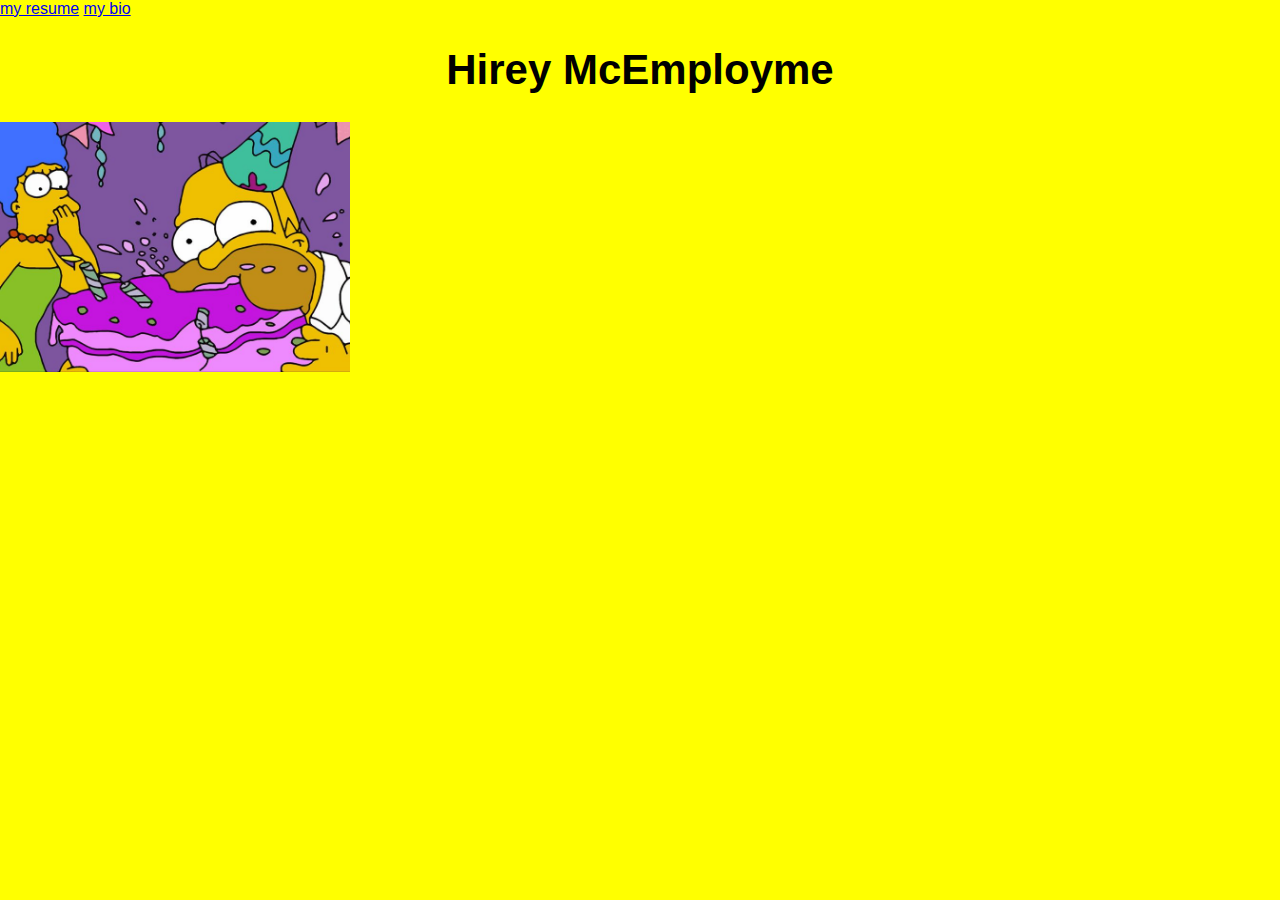
<file: index.html>
<!DOCTYPE HTML>

<html>

<head>
  <title>home</title>
  <meta charset="utf-8"/>
  <link rel="stylesheet" type="text/css" href="main.css">
 
</head>

<body>
  

  <a href="https://yashsathe.github.io/resume.html">my resume</a>

  <a href="https://yashsathe.github.io/bio.html">my bio</a>
  
  <h1>Hirey McEmployme</h1>
  
  <img src="myresumephoto.jpeg" alt="By far the most professional photo of me ever caught on camera" width="350" height="250">

</body>
</html>
</file>
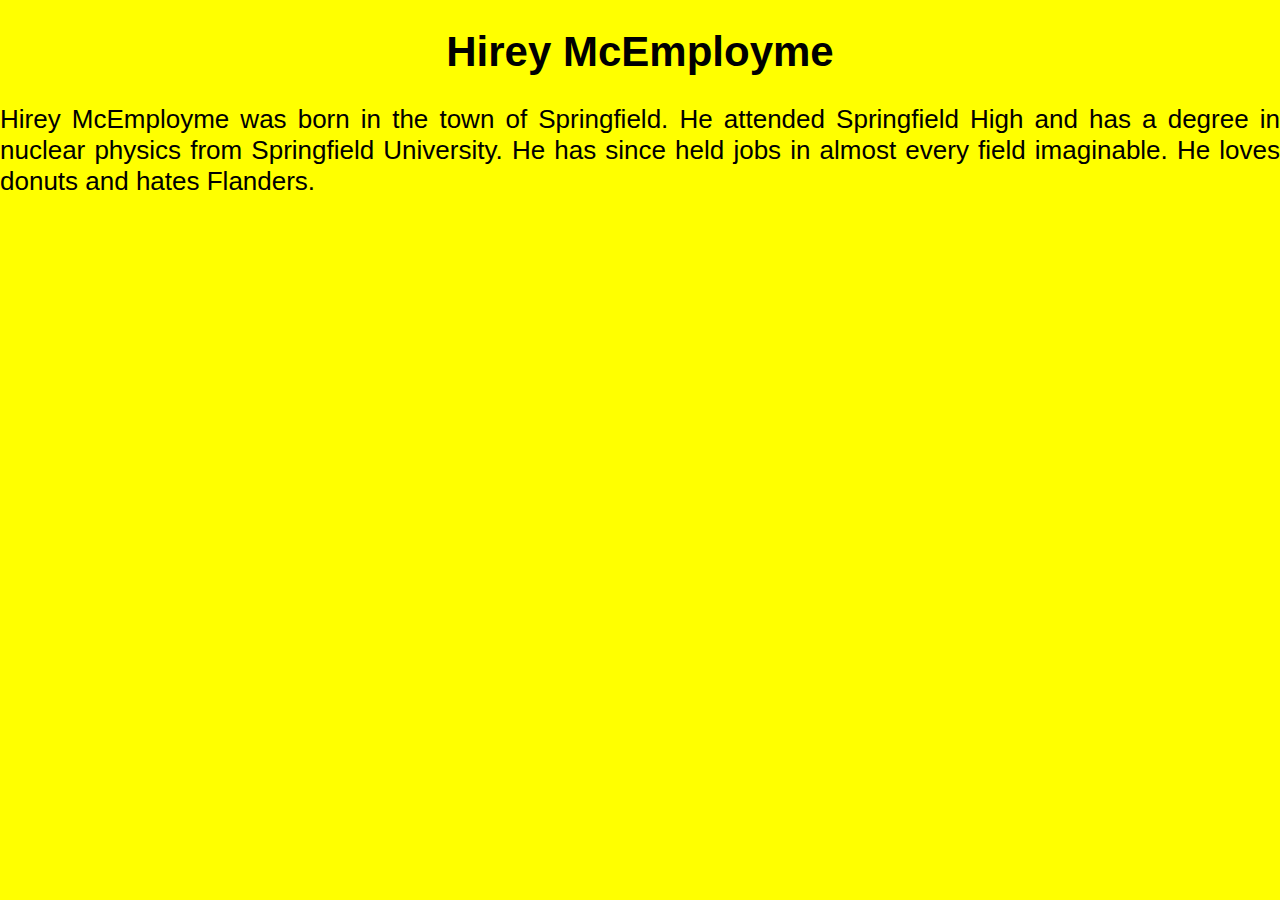
<file: bio.html>
<!DOCTYPE HTML>

<html>

<head>
  <title>my bio</title>
  <meta charset="utf-8"/>
  <link rel="stylesheet" type="text/css" href="main.css">
 
</head>

<body>
  <h1>Hirey McEmployme</h1>

  <p>Hirey McEmployme was born in the town of Springfield. He attended Springfield High and has a degree in nuclear physics from Springfield University. He has since held jobs in almost every field imaginable. He loves donuts and hates Flanders.</p>
  


</body>
</html>
</file>
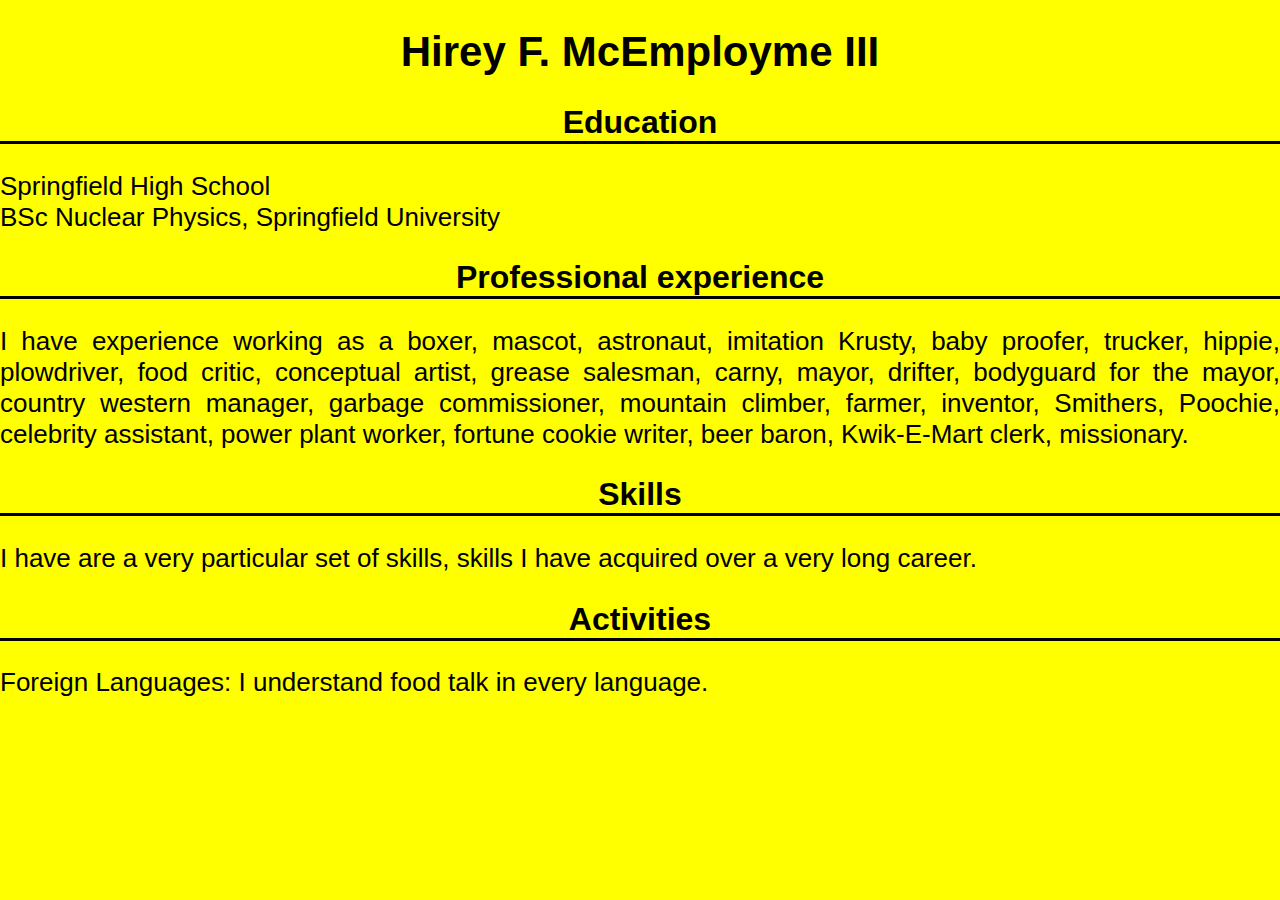
<file: resume.html>
<!DOCTYPE HTML>

<html>

<head>
  <title>my resume</title>
  <meta charset="utf-8"/>
  <link rel="stylesheet" type="text/css" href="main.css">
</head>

<body>
  <h1>Hirey F. McEmployme III</h1>
  
  <h2>Education</h2>
  <p>Springfield High School<br>BSc Nuclear Physics, Springfield University</p>


  <h2>Professional experience</h2>
  <p>I have experience working as a boxer, mascot, astronaut, imitation Krusty, baby proofer, trucker, hippie, plowdriver, food critic, conceptual artist, grease salesman, carny, mayor, drifter, bodyguard for the mayor, country western manager, garbage commissioner, mountain climber, farmer, inventor, Smithers, Poochie, celebrity assistant, power plant worker, fortune cookie writer, beer baron, Kwik-E-Mart clerk, missionary.</p>



  <h2>Skills</h2>
  <p>I have are a very particular set of skills, skills I have acquired over a very long career.</p>

  <h2>Activities</h2>
  <p>Foreign Languages: I understand food talk in every language.</p>



</body>
</html>
</file>
<file: main.css>
body {
    background-color: yellow;
    font-family: Garamond, Helvetica, Calibri;
    margin: auto;
    text-align: justify;
}

h1 {
	font-size: 42px;
	text-align: center;
	
	
}

h2 {
	border-bottom: solid black;
	font-size: 32px;
	text-align: center;
	
}

p {
	font-size: 26px;
}
</file>
